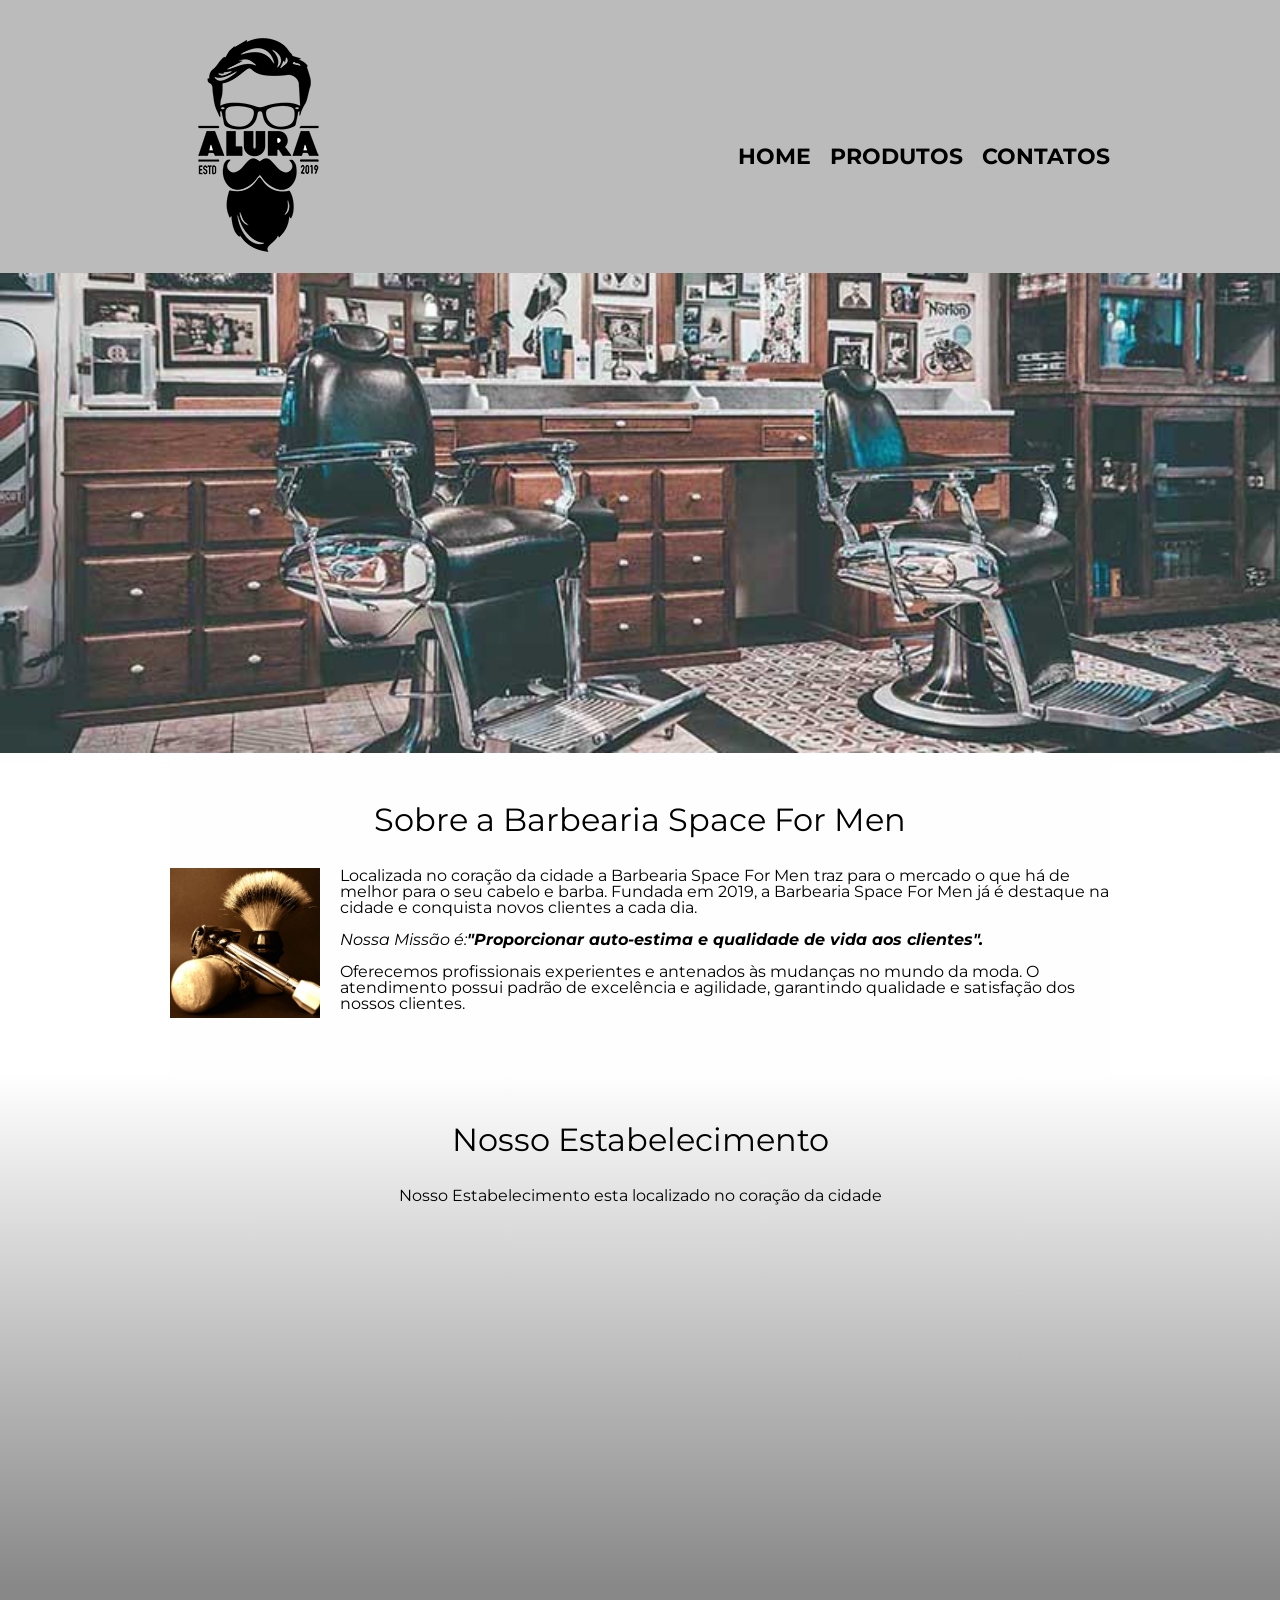
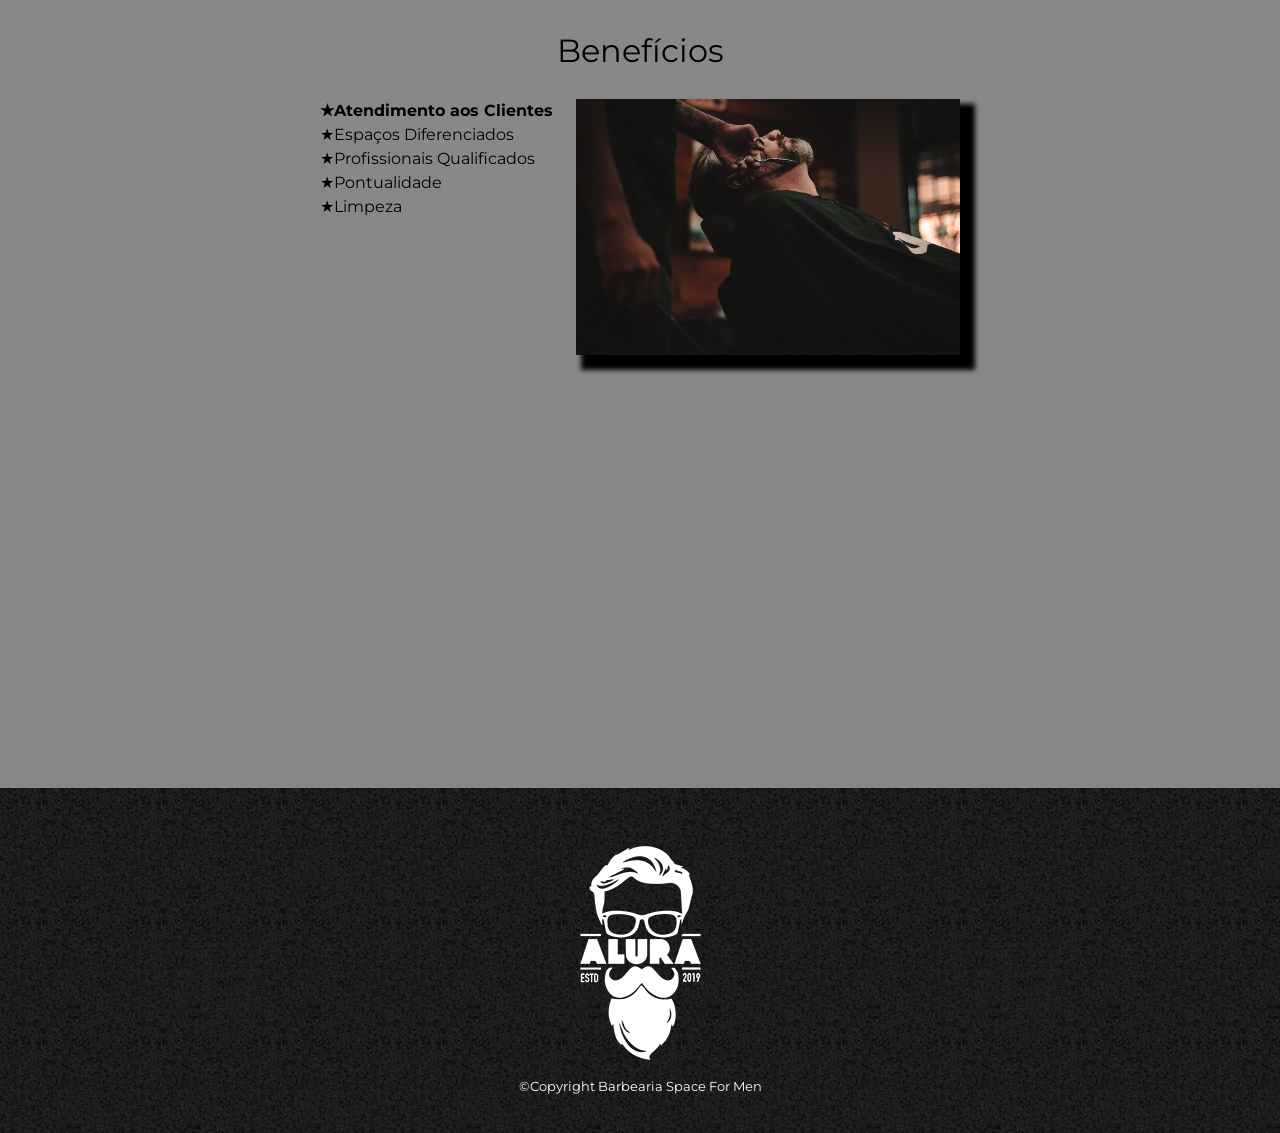
<file: index.html>
<!DOCTYPE html>
<html lang="pt-br">

<head>
    <meta charset="UTF-8">
    <meta name="viewport" content="width=device-width, initial-scale=1.0">
    <title>Barbearia Space For Men</title>
    <link rel="stylesheet" href="reset.css">
    <link rel="stylesheet" href="style.css">
    <link rel="preconnect" href="https://fonts.googleapis.com">
    <link rel="preconnect" href="https://fonts.gstatic.com" crossorigin>
    <link href="https://fonts.googleapis.com/css2?family=Montserrat:ital,wght@0,100..900;1,100..900&display=swap"
        rel="stylesheet">
</head>

<body>

    <header>
        <div class="caixa">
            <h1><img src="./img/logo.png" alt="Logo"></h1>
            <nav>
                <ul>
                    <li> <a href="index.html">Home</a></li>
                    <li> <a href="produtos.html">Produtos</a></li>
                    <li> <a href="contatos.html">Contatos</a></li>
                </ul>
            </nav>
        </div>
    </header>

    <img src="./img/banner.jpg" alt="banner" class="banner">

    <main>

        <section class="principal">

            <h2 class="titulo-principal">Sobre a Barbearia Space For Men</h2>

            <img src="./img/utensilios.jpg" alt="utensilios barbearia" class="utensilios">

            <p>Localizada no coração da cidade a Barbearia Space For Men traz para o mercado o que há de melhor para o
                seu
                cabelo e barba.
                Fundada em 2019, a Barbearia Space For Men já é destaque na cidade e conquista novos clientes a cada
                dia.
            </p>
            <p class="missao"><em>Nossa Missão é:<strong>"Proporcionar auto-estima e qualidade de vida aos
                        clientes".</strong></em></p>
            <p>Oferecemos profissionais experientes e antenados às mudanças no mundo da moda.
                O atendimento possui padrão de excelência e agilidade, garantindo qualidade e satisfação dos nossos
                clientes.</p>

        </section>

        <section class="mapa">

            <h3 class="titulo-principal">Nosso Estabelecimento</h3>

            <p>Nosso Estabelecimento esta localizado no coração da cidade</p>

            <div class="mapa-conteudo">
                <iframe
                    src="https://www.google.com/maps/embed?pb=!1m18!1m12!1m3!1d3654.9824036497284!2d-46.755740020654294!3d-23.640801200000002!2m3!1f0!2f0!3f0!3m2!1i1024!2i768!4f13.1!3m3!1m2!1s0x94ce5303b7b3f8bf%3A0xeda26a4907e87a15!2sBarbearia%20Space%20for%20men!5e0!3m2!1spt-BR!2sbr!4v1790604477888!5m2!1spt-BR!2sbr"
                    width="100%" height="300" style="border:0;" allowfullscreen="" loading="lazy"
                    referrerpolicy="strict-origin-when-cross-origin">
                </iframe>
            </div>

        </section>

        <section class="beneficios">

            <h3 class="titulo-principal">Benefícios</h3>

            <div class="conteudo-beneficios">
                <ul class="lista-beneficios">
                    <li class="itens">Atendimento aos Clientes</li>
                    <li class="itens">Espaços Diferenciados</li>
                    <li class="itens">Profissionais Qualificados</li>
                    <li class="itens">Pontualidade</li>
                    <li class="itens">Limpeza</li>
                </ul><img src="./img/beneficios.jpg" alt="beneficios" class="imagembeneficios">
            </div>

            <div class="video">
                <iframe width="100%" height="315" src="https://www.youtube.com/embed/wcVVXUV0YUY?si=w0Pl7FVqq8qZtFE7"
                    title="YouTube video player" frameborder="0"
                    allow="accelerometer; autoplay; clipboard-write; encrypted-media; gyroscope; picture-in-picture; web-share"
                    referrerpolicy="strict-origin-when-cross-origin" allowfullscreen>
                </iframe>
            </div>
        </section>

    </main>

    <footer>
        <img src="./img/logo-branco.png" alt="logo-branco">
        <p class="copy">&#x00A9;Copyright Barbearia Space For Men</p>
    </footer>

</body>

</html>
</file>
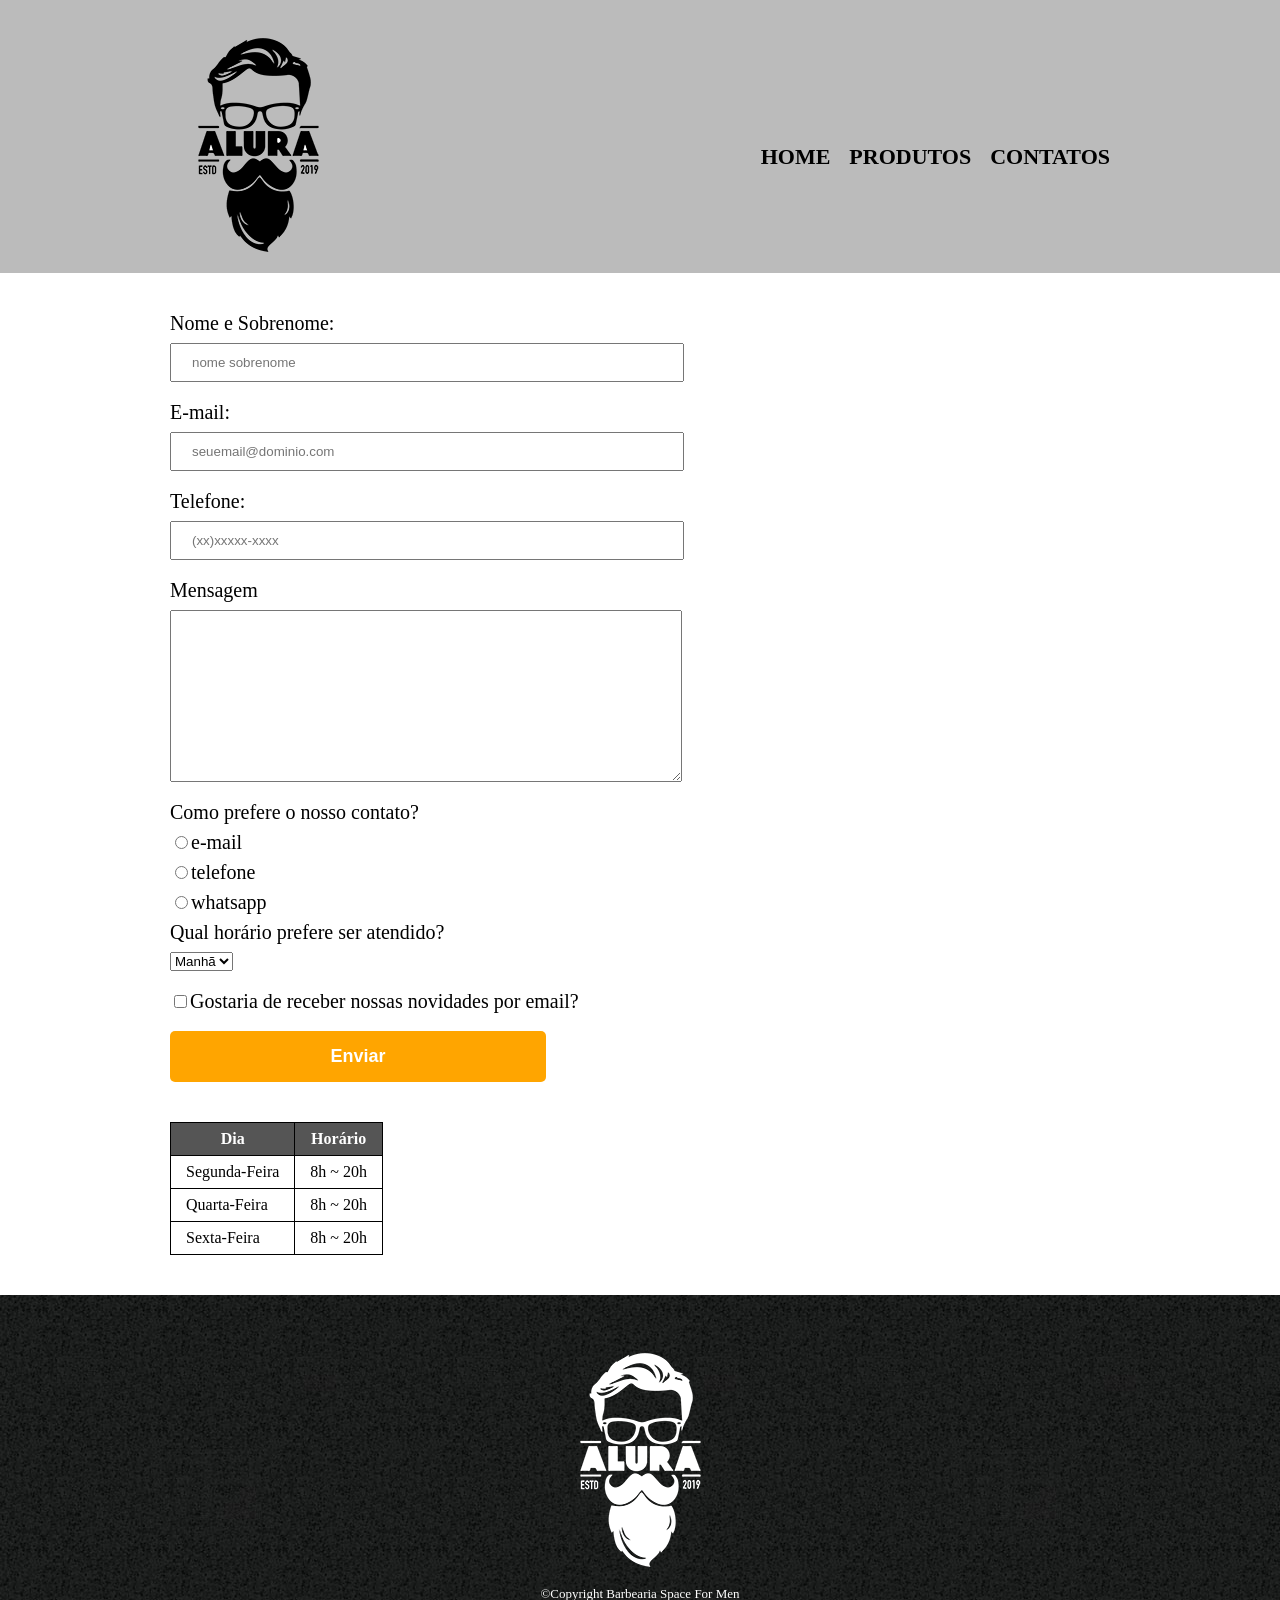
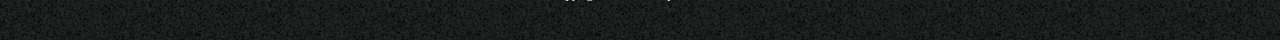
<file: contatos.html>
<!DOCTYPE html>
<html lang="pt-br">

<head>
    <meta charset="UTF-8">
    <meta name="viewport" content="width=device-width, initial-scale=1.0">
    <title>Contatos - Space For Men</title>
    <link rel="stylesheet" href="reset.css">
    <link rel="stylesheet" href="contatos.css">
</head>

<body>

    <header>
        <div class="caixa">
            <h1><img src="./img/logo.png" alt="Logo"></h1>
            <nav>
                <ul>
                    <li> <a href="index.html">Home</a></li>
                    <li> <a href="produtos.html">Produtos</a></li>
                    <li> <a href="contatos.html">Contatos</a></li>
                </ul>
            </nav>
        </div>
    </header>

    <main>
        <form action="">
            <label for="nomesobrenome">Nome e Sobrenome:</label>
            <input type="text" id="nomesobrenome" class="inputs-padrao" required placeholder="nome sobrenome">

            <label for="email">E-mail:</label>
            <input type="email" id="email" class="inputs-padrao" required placeholder="seuemail@dominio.com">

            <label for="telefone">Telefone:</label>
            <input type="tel" id="telefone" class="inputs-padrao" required placeholder="(xx)xxxxx-xxxx">

            <label for="mensagem">Mensagem</label>
            <textarea name="" id="mensagem" class="inputs-padrao" cols="67" rows="10"></textarea>

            <fieldset>
                <legend>Como prefere o nosso contato?</legend>

                <label for="radio-email"><input type="radio" name="contato" id="radio-email">e-mail</label>

                <label for="radio-telefone"><input type="radio" name="contato" id="radio-telefone">telefone</label>

                <label for="radio-whatsapp"><input type="radio" name="contato" id="radio-whatsapp">whatsapp</label>

            </fieldset>

            <fieldset>

                <legend>Qual horário prefere ser atendido?</legend>

                <select name="" id="">
                    <option value="">Manhã</option>
                    <option value="">Tarde</option>
                    <option value="">Noite</option>
                </select>
            </fieldset>

            <label for="checkbox" class="checkbox"> <input type="checkbox" name="" id="checkbox">Gostaria de receber
                nossas novidades por email?</label>

            <input type="submit" value="Enviar" class="enviar">
        </form>

        <table>

            <thead>
                <tr>
                    <th>Dia</th>
                    <th>Horário</th>
                </tr>
            </thead>

            <tbody>
                <tr>
                    <td>Segunda-Feira</td>
                    <td>8h ~ 20h</td>
                </tr>

                <tr>
                    <td>Quarta-Feira</td>
                    <td>8h ~ 20h</td>
                </tr>

                <tr>
                    <td>Sexta-Feira</td>
                    <td>8h ~ 20h</td>
                </tr>
            </tbody>

        </table>

    </main>

    <footer>
        <img src="./img/logo-branco.png" alt="logo-branco">
        <p class="copy">&#x00A9;Copyright Barbearia Space For Men</p>
    </footer>

</body>

</html>
</file>
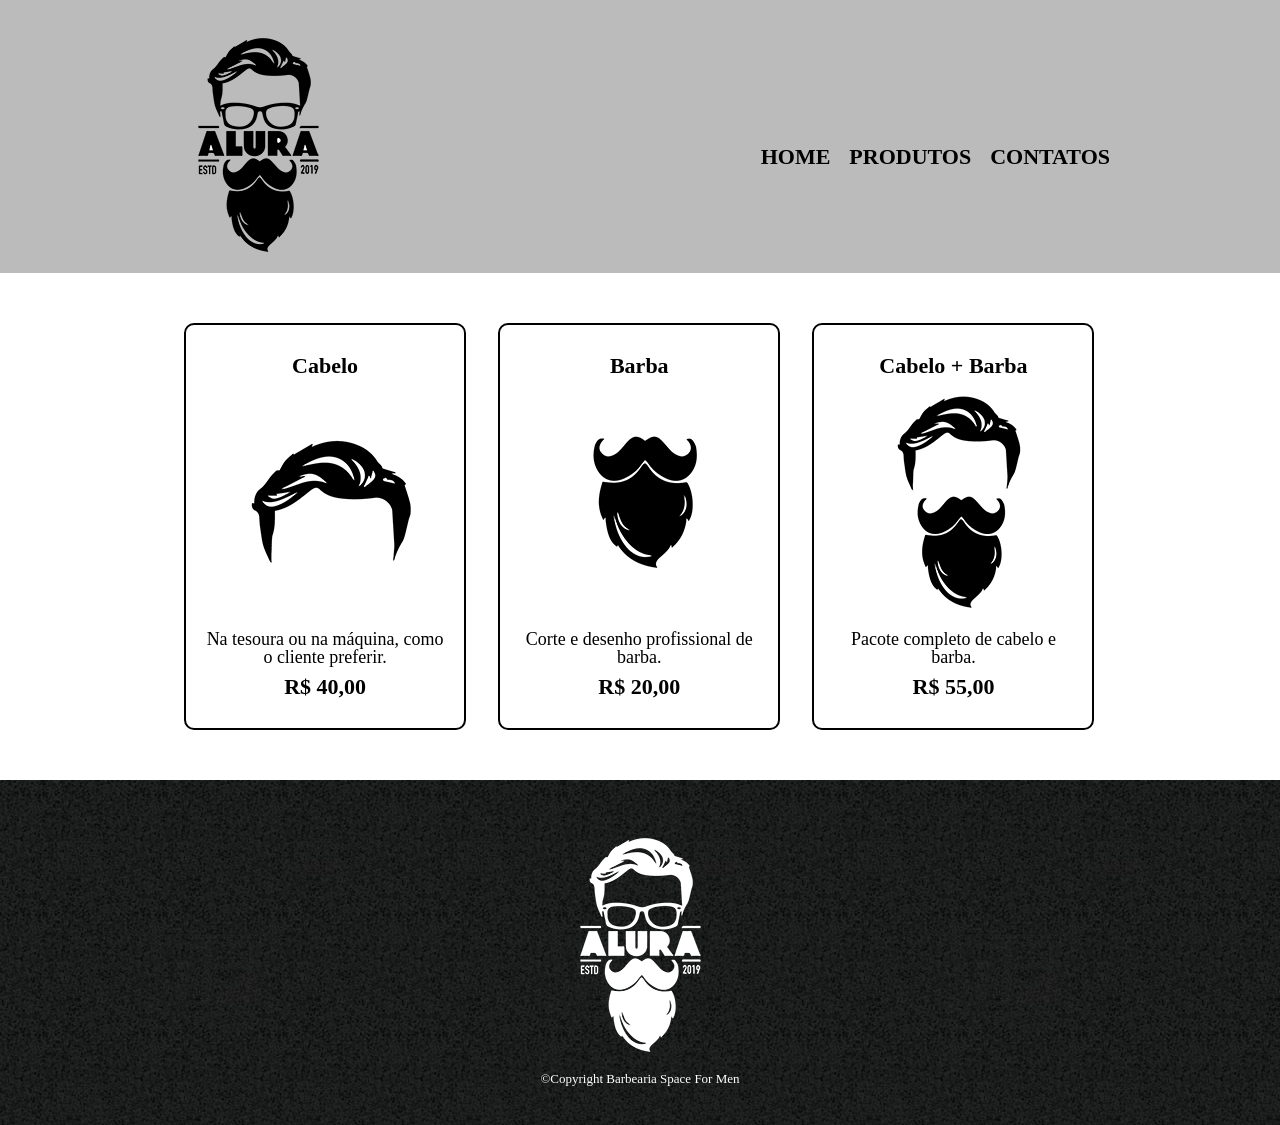
<file: produtos.html>
<!DOCTYPE html>
<html lang="pt-br">

<head>
    <meta charset="UTF-8">
    <meta name="viewport" content="width=device-width, initial-scale=1.0">
    <title>Produtos - Space For Men</title>
    <link rel="stylesheet" href="reset.css">
    <link rel="stylesheet" href="produtos.css">
</head>

<body>

    <header>
        <div class="caixa">
            <h1><img src="./img/logo.png" alt="Logo"></h1>
            <nav>
                <ul>
                    <li> <a href="index.html">Home</a></li>
                    <li> <a href="produtos.html">Produtos</a></li>
                    <li> <a href="contatos.html">Contatos</a></li>
                </ul>
            </nav>
        </div>
    </header>

    <main>
        <ul class="produtos">
            <li>
                <h2>Cabelo</h2>
                <img src="./img/cabelo.jpg" alt="Cabelo">
                <p class="descricao">Na tesoura ou na máquina, como o cliente preferir.</p>
                <p class="preco">R$ 40,00</p>

            </li>
            <li>
                <h2>Barba</h2>
                <img src="./img/barba.jpg" alt="Barba">
                <p class="descricao">Corte e desenho profissional de barba.</p>
                <p class="preco">R$ 20,00</p>
            </li>
            <li>
                <h2>Cabelo + Barba</h2>
                <img src="./img/cabelo+barba.jpg" alt="Cabelo + Barba">
                <p class="descricao">Pacote completo de cabelo e barba.</p>
                <p class="preco">R$ 55,00</p>

            </li>
        </ul>
    </main>

    <footer>
        <img src="./img/logo-branco.png" alt="logo-branco">
        <p class="copy">&#x00A9;Copyright Barbearia Space For Men</p>
    </footer>

</body>

</html>
</file>
<file: style.css>
body {
    font-family: "Montserrat", sans-serif;
}

header {
    background-color: #bbbbbb;
    padding: 20px 0 0;
}

.caixa {
    width: 940px;
    margin: 0 auto;
    position: relative;
}

nav {
    position: absolute;
    top: 126px;
    right: 0;
}

nav li {
    display: inline;
    margin: 0 0 0 15px;
}

nav a {
    text-transform: uppercase;
    color: #000;
    font-weight: bolder;
    font-size: 22px;
    text-decoration: none;
}

nav a:hover {
    color: #c78c19;
    text-decoration: underline;
}

.banner {
    width: 100%;
}

.principal {
    padding: 3em 0;
    background-color: #fefefe;
    margin: 0 auto;
    width: 940px;
}

.principal p {
    margin: 0 0 1em;
}

.principal strong {
    font-weight: bold;
}

.principal em {
    font-style: italic;
}

.titulo-principal {
    text-align: center;
    font-size: 2em;
    margin: 0 0 1em;
    clear: left;
}

.utensilios {
    width: 150px;
    float: left;
    margin: 0 20px 20px 0;
}

.mapa {
    padding: 3em 0;
    margin: 0 auto;
    background: linear-gradient(#fefefe, #888888);
}

.mapa p {
    margin: 0 0 2em;
    text-align: center;
}

.mapa-conteudo {
    width: 940px;
    margin: 0 auto;
}

.lista-beneficios {
    width: 40%;
    display: inline-block;
    vertical-align: top;
}

.itens {
    line-height: 1.5;
}

.itens:before {
    content: "★";
}

.itens:first-child {
    font-weight: bold;
}

.imagembeneficios {
    width: 60%;
    opacity: 1;
    transition: 400ms;
    box-shadow: 10px 10px 5px 5px #000;
}

.imagembeneficios:hover {
    opacity: 0.3;
}

.conteudo-beneficios {
    width: 640px;
    margin: 0 auto;
}

.beneficios {
    padding: 3em 0;
    background-color: #888888;
}

.video {
    width: 560px;
    margin: 2em auto;
}

footer {
    text-align: center;
    background-image: url(./img/bg.jpg);
    color: #fff;
    padding: 40px 0;
    font-size: 13px;
}

@media screen and (max-width: 480px) {

    .caixa,
    .principal,
    .mapa,
    .mapa-conteudo,
    .beneficios,
    .conteudo-beneficios,
    .video {
        width: auto;
    }

    h1 {
        text-align: center;
    }

    nav {
        position: static;
    }

    .lista-beneficios,
    .imagembeneficios {
        width: 100%;
    }

}
</file>
<file: contatos.css>
header {
    background-color: #bbbbbb;
    padding: 20px 0 0;
}

.caixa {
    width: 940px;
    margin: 0 auto;
    position: relative;
}

nav {
    position: absolute;
    top: 126px;
    right: 0;
}

nav li {
    display: inline;
    margin: 0 0 0 15px;
}

nav a {
    text-transform: uppercase;
    color: #000;
    font-weight: bolder;
    font-size: 22px;
    text-decoration: none;
}

nav a:hover {
    color: #c78c19;
    text-decoration: underline;
}

main {
    width: 940px;
    margin: 0 auto;
}

form {
    margin: 40px 0;
}

form label,
form legend {
    display: block;
    margin: 0 0 10px;
    font-size: 20px;
}

.inputs-padrao {
    display: block;
    margin: 0 0 20px;
    padding: 10px 20px;
    width: 50%;
}

.checkbox {
    margin: 20px 0;
}

.enviar {
    width: 40%;
    padding: 15px 0;
    background-color: #ffa500;
    color: #fff;
    font-weight: bold;
    font-size: 18px;
    border: none;
    border-radius: 5px;
    transition: 1s;
}

.enviar:hover {
    background-color: #ff8c00;
    transform: rotate(70deg) scale(1.2);
}

table {
    margin: 20px 0 40px;
}

thead {
    background-color: #555555;
    color: #fff;
    font-weight: bold;
}

td,
th {
    border: solid 1px #000;
    padding: 8px 15px;
}

footer {
    text-align: center;
    background-image: url(./img/bg.jpg);
    color: #fff;
    padding: 40px 0;
    font-size: 13px;
}

@media screen and (max-width:480px) {
    .caixa {
        width: auto;
    }

    h1 {
        text-align: center;
    }

    nav {
        position: static
    }

    main {
        width: auto;
        padding: 0 0 0 30px;
    }

    .inputs-padrao {
        width: 90%;
        padding: 10px;
    }

    .enviar{
        width: 80%;
        padding: 15px;
        font-size: 16px;
    }
}
</file>
<file: produtos.css>
header {
    background-color: #bbbbbb;
    padding: 20px 0 0;
}

.caixa {
    width: 940px;
    margin: 0 auto;
    position: relative;
}

nav {
    position: absolute;
    top: 126px;
    right: 0;
}

nav li {
    display: inline;
    margin: 0 0 0 15px;
}

nav a {
    text-transform: uppercase;
    color: #000;
    font-weight: bolder;
    font-size: 22px;
    text-decoration: none;
}

nav a:hover {
    color: #c78c19;
    text-decoration: underline;

}

.produtos {
    width: 940px;
    margin: 0 auto;
    padding: 50px 0;
}

.produtos li {
    display: inline-block;
    text-align: center;
    width: 30%;
    vertical-align: top;
    margin: 0 1.5%;
    padding: 30px 20px;
    box-sizing: border-box;
    border: solid 2px #000;
    border-radius: 10px;
}

.produtos li:hover {
    border-color: #c78c19;
}

.produtos li:active {
    border-color: #088c19;
}

.produtos li:hover h2 {
    font-size: 34px;
}

.produtos h2 {
    font-size: 22px;
    font-weight: bolder;
}

.descricao {
    font-size: 18px;
}

.preco {
    font-size: 22px;
    font-weight: bolder;
    margin-top: 10px;
}

footer {
    text-align: center;
    background-image: url(./img/bg.jpg);
    color: #fff;
    padding: 40px 0;
    font-size: 13px;
}

@media screen and (max-width: 480px) {

    .caixa {
        width: auto;
    }

    h1 {
        text-align: center;
    }

    nav {
        position: static;
    }

    .produtos {
        width: 100%;
        padding: 10px;
        box-sizing: border-box;
    }

    .produtos li {
        display: block;
        width: 100%;
        margin: 10px 0;
        box-sizing: border-box; 
    }

}
</file>
